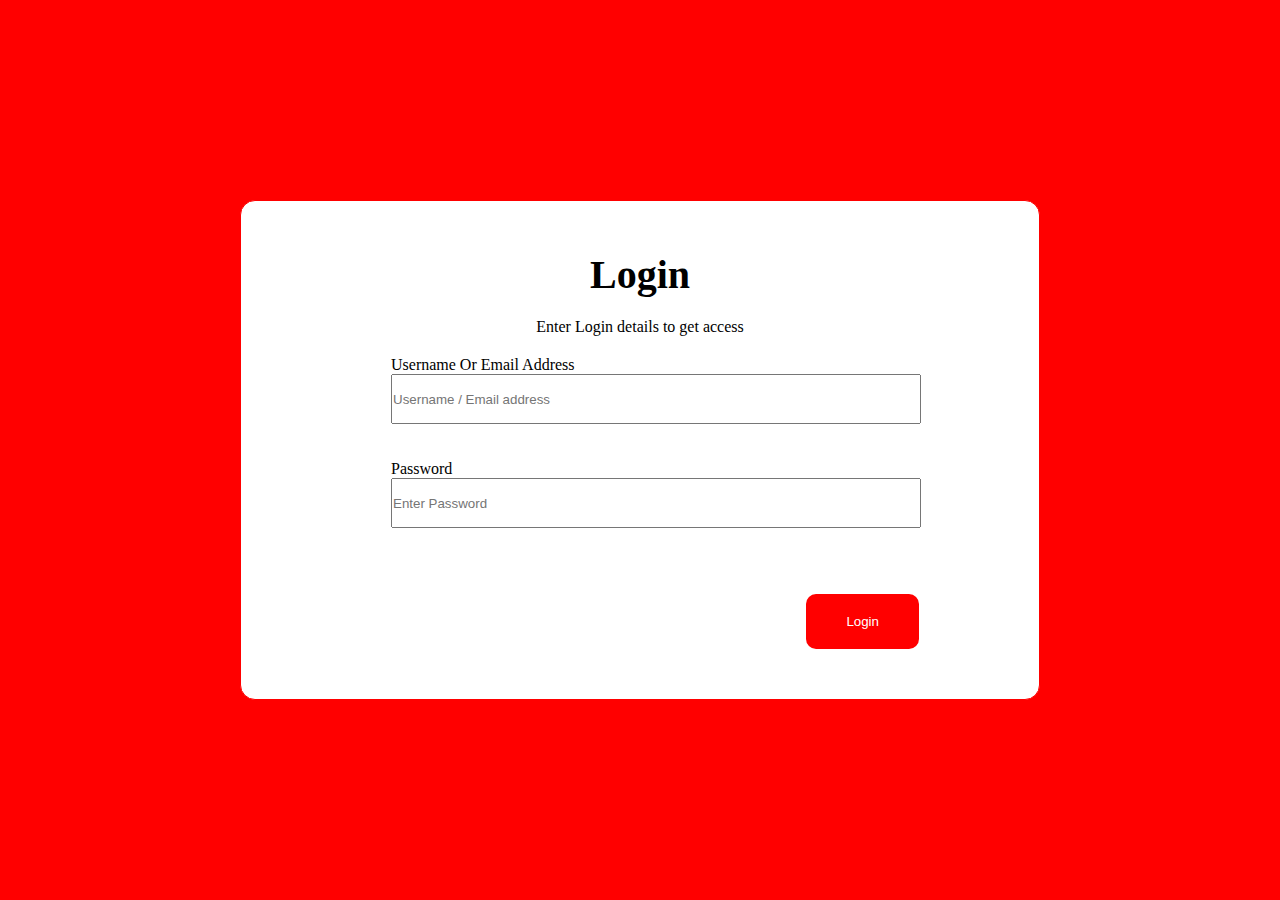
<file: login.html>
<!DOCTYPE html>
<html lang="en">
  <head>
    <meta charset="UTF-8" />
    <meta http-equiv="X-UA-Compatible" content="IE=edge" />
    <meta name="viewport" content="width=device-width, initial-scale=1.0" />
    <title>Document</title>
    <link rel="stylesheet" href="./login.css" />
  </head>
  <body>
    <div class="registration_container">
      <h2>Login</h2>
      <p>Enter Login details to get access</p>

      <div class="input_container">
        <label>Username Or Email Address</label>
        <input type="text" placeholder="Username / Email address" /><br />
        <br />
        <label> Password </label>
        <input type="text" placeholder="Enter Password" />
      </div>
      <button class="login">Login</button>
    </div>
  </body>
</html>
</file>
<file: login.css>
* {
  margin: 0px;
  padding: 0px;
  box-sizing: border-box;
}
body {
  background-color: red;
}
.registration_container {
  border: 1px solid red;
  background: white;
  width: 800px;
  height: 500px;
  border-radius: 15px;
  position: absolute;
  top: 50%;
  left: 50%;
  transform: translate(-50%, -50%);
}
.registration_container h2 {
  font-size: 40px;
  text-align: center;
  margin-top: 50px;
}
.registration_container p {
  text-align: center;
  margin-top: 20px;
}
.input_container {
  position: relative;
  left: 150px;
  top: 20px;
}
.input_container input {
  width: 530px;
  height: 50px;
  display:block;

}
.login {
  border: none;
  color: white;
  background-color: red;
  padding: 20px 40px;
  position: absolute;
  right: 120px;
  bottom: 50px;
  border-radius: 10px;
}
.login:hover {
  color: red;
  background-color: black;
}
</file>
